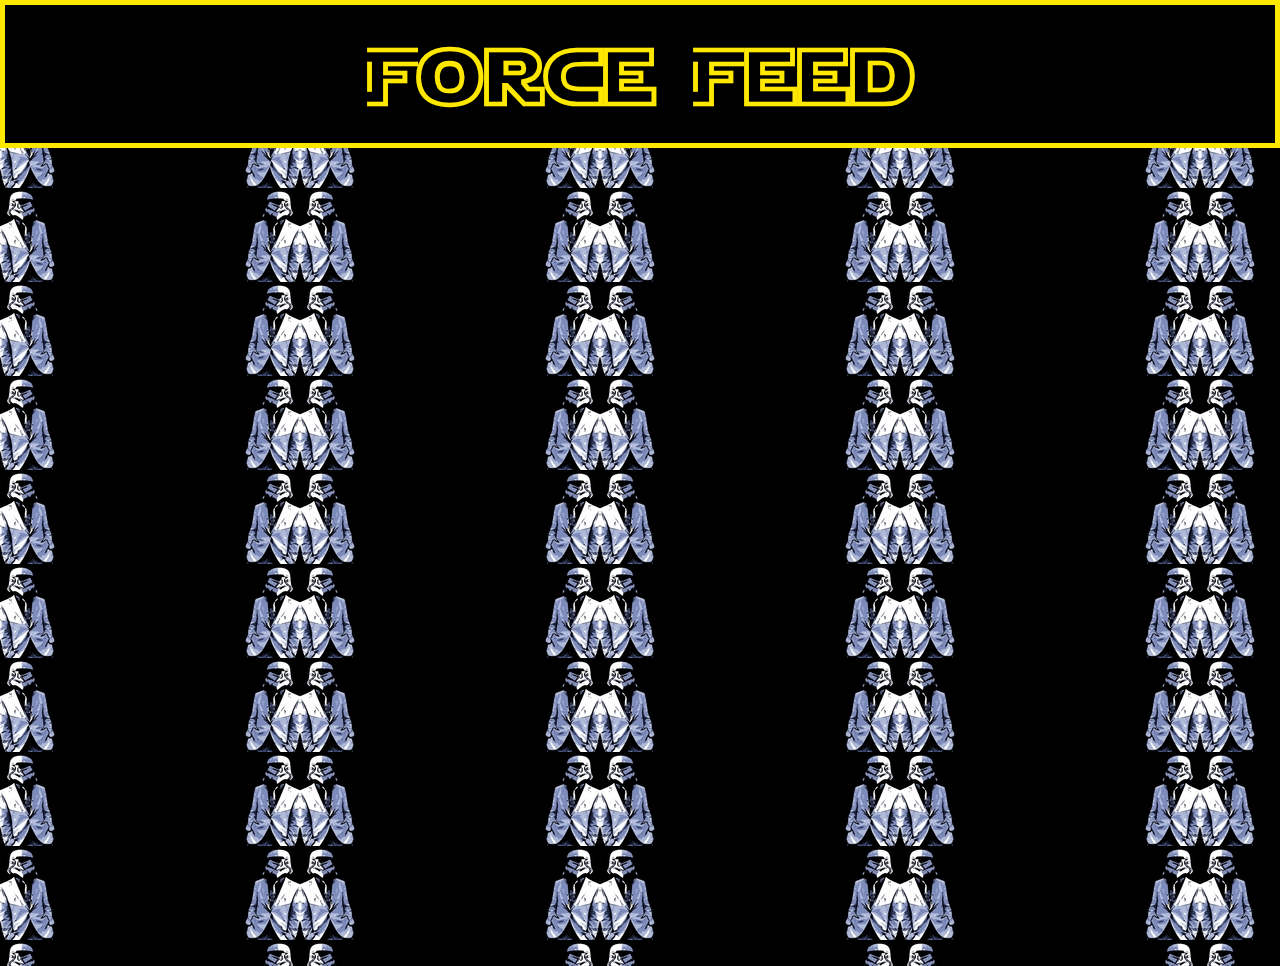
<file: index.html>
<!DOCTYPE html>
<html>

    <head>
    	<link rel="stylesheet" type="text/css" href="style.css">
        <script src="https://ajax.googleapis.com/ajax/libs/jquery/2.1.4/jquery.min.js">
        </script>
        <script type="text/javascript" src="forcefeedJS.js"></script>

    </head>
    <body>
        <header>
        	<h1>Force Feed</h1> 
        </header> 
        <div id='Tweets'>  
        </div>
    </body>
</file>
<file: style.css>
@font-face {
font-family:'StarWarsFont';
src: url(Starjhol.ttf);
}
header {
	height:108pt;
	position:fixed;
	top:0;
	left:0;
	width:100%;
}
h1{
	border:5px solid #FFE800;
	padding-bottom: 10px;
	margin:0;
	text-align:center;
	font-size: 60pt;
	font-family: StarWarsFont, sans-serif;
	color:#FFE800;
	background-color: black;
}
#Tweets{
	padding-top:150px;
	margin-left: auto;
	margin-right: auto;
	height:800px;
	width:500px;
	overflow: scroll;
}

#Tweet{
	border-radius:10px;
	border:3px solid #FFE800;
	margin: 10px 0px;
	padding:10px 10px;
	background-color: black;
	float:center;

}
#Tweet img{
	display:inline-block;
	padding-right:5px;
	height:auto;
	width:auto;
	max-width:50px;
	max-height: 50px

}
#Tweet p{
	color:#FFE800;
}
#Tweet a{
	color:#888788;
	text-decoration: none;
}
#Tweet a:hover{
	color:#b9b8b9;
}
body{
	min-width: 600px;
	background-image: url("mirrored stormtrooper.jpg");
}
</file>
